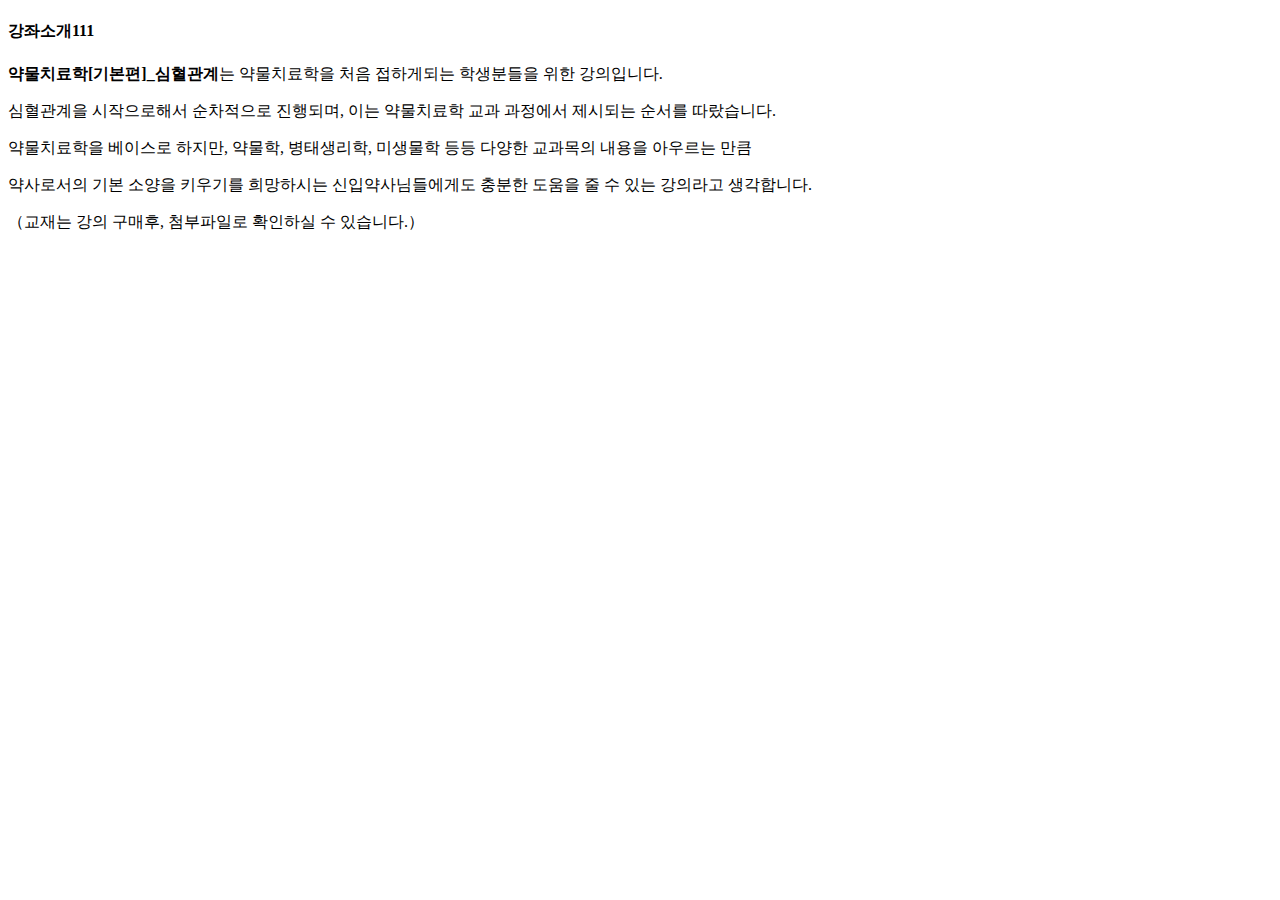
<file: web/index.html>
<!doctype html>
<html>
<head>
<title>유니팜 - 약학을 다루는 세계</title>
<meta charset="utf-8">
</head>

<body>
<h4>강좌소개111</h4>

<p><strong>약물치료학[기본편]_심혈관계</strong>는 약물치료학을 처음 접하게되는 학생분들을 위한 강의입니다.</p>
<p> 심혈관계을 시작으로해서 순차적으로 진행되며, 이는 약물치료학 교과 과정에서 제시되는 순서를 따랐습니다.</p>
<p> 약물치료학을 베이스로 하지만, 약물학, 병태생리학, 미생물학 등등 다양한 교과목의 내용을 아우르는 만큼</p>
<p> 약사로서의 기본 소양을 키우기를 희망하시는 신입약사님들에게도 충분한 도움을 줄 수 있는 강의라고 생각합니다.</p>
<p>（교재는 강의 구매후, 첨부파일로 확인하실 수 있습니다.）</p>



</body>
</html>
</file>
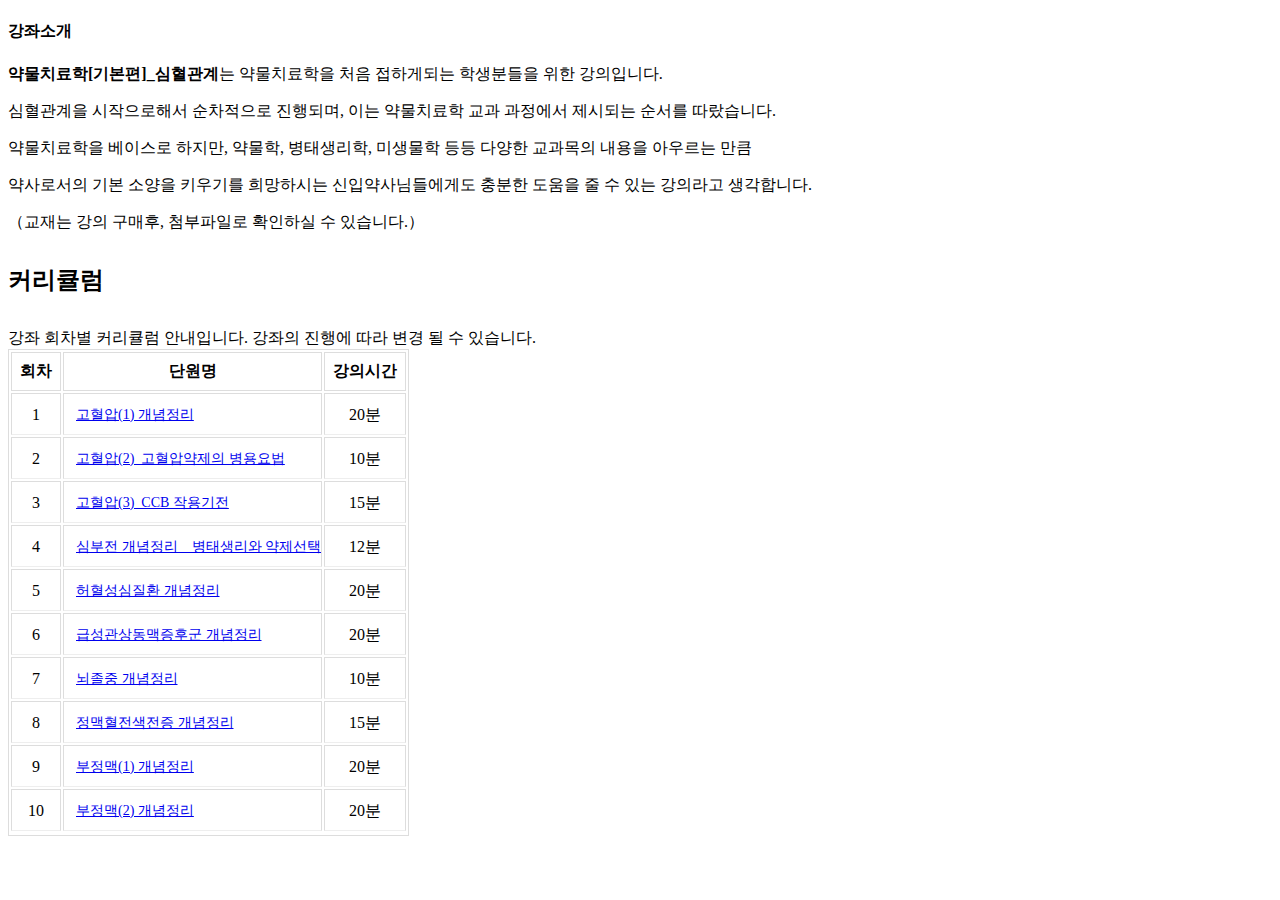
<file: Pharmacotherapy_CV.html>
<!doctype html>
<html>
<head>
<title>유니팜</title>
<meta charset="utf-8">

<style>


.lecDetail_Title h4 {
    font-size: 24px;
}


.table_skin02_curriList tbody td.subject {
    text-align: left;
    color: #4e4e4e;
    padding: 0 0 0 12px !important;
    font-size: 14px;
}

.table_skin02_curriList tbody td {
    height: 40px;
    border-bottom: 1px solid #eeeeee;
    padding: 0 3px;
    text-align: center;
    line-height: 29px;
}

td, th {
    padding: 8px;
    border-width: 0 1px 1px 0;
}

table, td, th {
    border: 1px solid var(--ast-border-color);
}

:root {
    --ast-border-color: #dddddd;
}

</style>


</head>

<body>
<h4>강좌소개</h4>

<p><strong>약물치료학[기본편]_심혈관계</strong>는 약물치료학을 처음 접하게되는 학생분들을 위한 강의입니다.</p>
<p> 심혈관계을 시작으로해서 순차적으로 진행되며, 이는 약물치료학 교과 과정에서 제시되는 순서를 따랐습니다.</p>
<p> 약물치료학을 베이스로 하지만, 약물학, 병태생리학, 미생물학 등등 다양한 교과목의 내용을 아우르는 만큼</p>
<p> 약사로서의 기본 소양을 키우기를 희망하시는 신입약사님들에게도 충분한 도움을 줄 수 있는 강의라고 생각합니다.</p>
<p>（교재는 강의 구매후, 첨부파일로 확인하실 수 있습니다.）</p>


<div class="margin60"></div>
<a name="tabView"></a>
<div class="lecDetail_detailList">
    <div class="lecDetail_boardArea">
                    <div class="lecDetail_curriList_title">
            <div class="lecDetail_Title"><h4>커리큘럼</h4></div>
            <div class="des">강좌 회차별 커리큘럼 안내입니다. 강좌의 진행에 따라 변경 될 수 있습니다.</div>
        </div>
        <div class="clear"></div>
        <table class="table_skin02_curriList">
            <thead>
                <tr>
                    <th>회차</th>
                    <th>단원명</th>
                    <th>강의시간</th>
                </tr>
            </thead>
            <tbody>
                                                                <tr>
                        <td class="seq">1</td>
                        <td class="subject"><a href="https://youtu.be/0C3P5okUkyg?si=0PWXF4jJvlcjrSh3">고혈압(1) 개념정리</a></td>
                        <td class="time">
                            20분							</td>
                    </tr>
                                                                                        <tr>
                        <td class="seq">2</td>
                        <td class="subject"><a href="https://youtu.be/0hvbcYclGQs?si=d4cskowivlagrXz2">고혈압(2)_고혈압약제의 병용요법</a></td>
                        <td class="time">
                            10분							</td>
                    </tr>
                                                                                        <tr>
                        <td class="seq">3</td>
                        <td class="subject"><a href="https://youtu.be/gPb5PVY2F6Y?si=_-xXpqnYjX3qbmSh">고혈압(3)_CCB 작용기전</a></td>
                        <td class="time">
                            15분							</td>
                    </tr>
                                                                                        <tr>
                        <td class="seq">4</td>
                        <td class="subject"><a href="https://youtu.be/WfkmwpsN9vM?si=Uq4JDC1tny2hFDKe">심부전 개념정리 _ 병태생리와 약제선택</a></td>
                        <td class="time">
                            12분							</td>
                    </tr>
                                                                                        <tr>
                        <td class="seq">5</td>
                        <td class="subject"><a href="https://youtu.be/eAobKl1vSOw?si=Q49bGJd_jNxeQ3id">허혈성심질환 개념정리</a></td>
                        <td class="time">
                            20분							</td>
                    </tr>
                                                                                        <tr>
                        <td class="seq">6</td>
                        <td class="subject"><a href="https://youtu.be/-kMUFuqjt5k?si=ULGxs5jAowis_1R8">급성관상동맥증후군 개념정리</a></td>
                        <td class="time">
                            20분							</td>
                    </tr>
                                                                                        <tr>
                        <td class="seq">7</td>
                        <td class="subject"><a href="https://youtu.be/dwAFCaYv8g4?si=4Mxx7lo3-6OMBNTl">뇌졸중 개념정리</a></td>
                        <td class="time">
                            10분							</td>
                    </tr>
                                                                                        <tr>
                        <td class="seq">8</td>
                        <td class="subject"><a href="https://youtu.be/-qFRc4TZDCU?si=RDS1M3ct-2jqdizL">정맥혈전색전증 개념정리</a></td>
                        <td class="time">
                            15분							</td>
                    </tr>
                                                                                        <tr>
                        <td class="seq">9</td>
                        <td class="subject"><a href="https://youtu.be/pjtYDzGu4T4?si=T4IckAxBxu0g9R_P">부정맥(1) 개념정리</a></td>
                        <td class="time">
                            20분							</td>
                    </tr>
                                                                                        <tr>
                        <td class="seq">10</td>
                        <td class="subject"><a href="https://youtu.be/dVbALZ0IwrM?si=HU8_U44tpy4d10AR">부정맥(2) 개념정리</a></td>
                        <td class="time">
                            20분							</td>
                    </tr>
                                                                                        <tr>
                       
                                                        </tbody>
        </table>
                </div>
</div>



</body>
</html>
</file>
